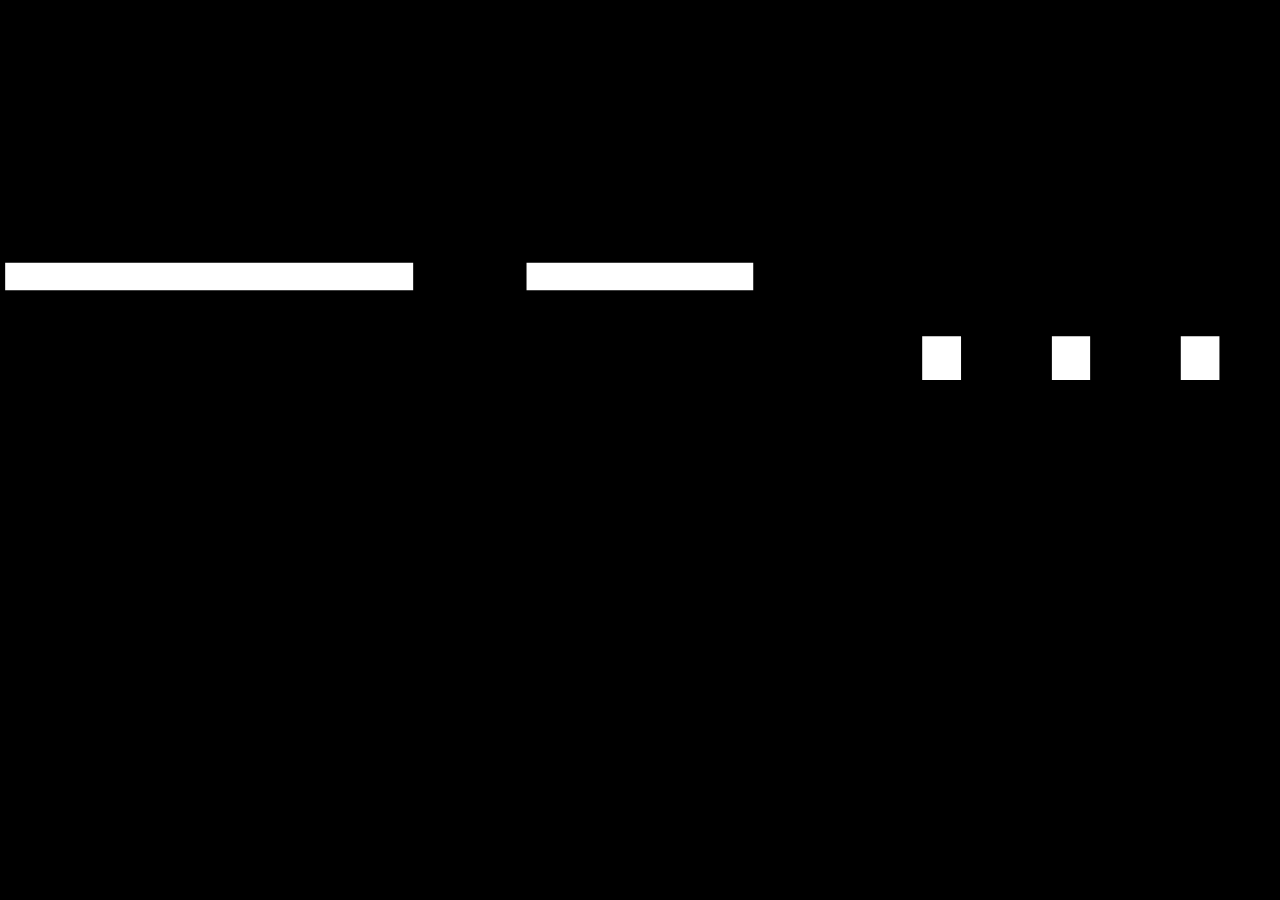
<file: index.html>
<!DOCTYPE html>
<html lang="en">
<head>
  <meta charset="utf-8">
  <title>Copy a character</title>
  <meta name="description" content="Copy a character">
  <meta name="theme-color" content="black">
  <link rel="stylesheet" href="style.css">
  <link rel="shortcut icon" href="favicon.ico">
  <script src='js/jquery-1.11.2.min.js'></script>
  <script src="js/jquery.textfill.min.js"></script>
  <script type="text/javascript">
    <!--
    $(document).ready(function() {
      $('#textfill-container').textfill({maxFontPixels: 0});
    });
    $(window).resize(function() {
      $('#textfill-container').textfill({maxFontPixels: 0});
    });
    -->
  </script>
</head>
<body>

<div id="textfill-container">
  <span>
      <a href="em-dash.html">—</a>
      <a href="en-dash.html">–</a>
      <a href="ellipsis.html">…</a>
    </span>
</div>

</body>
</html>
</file>
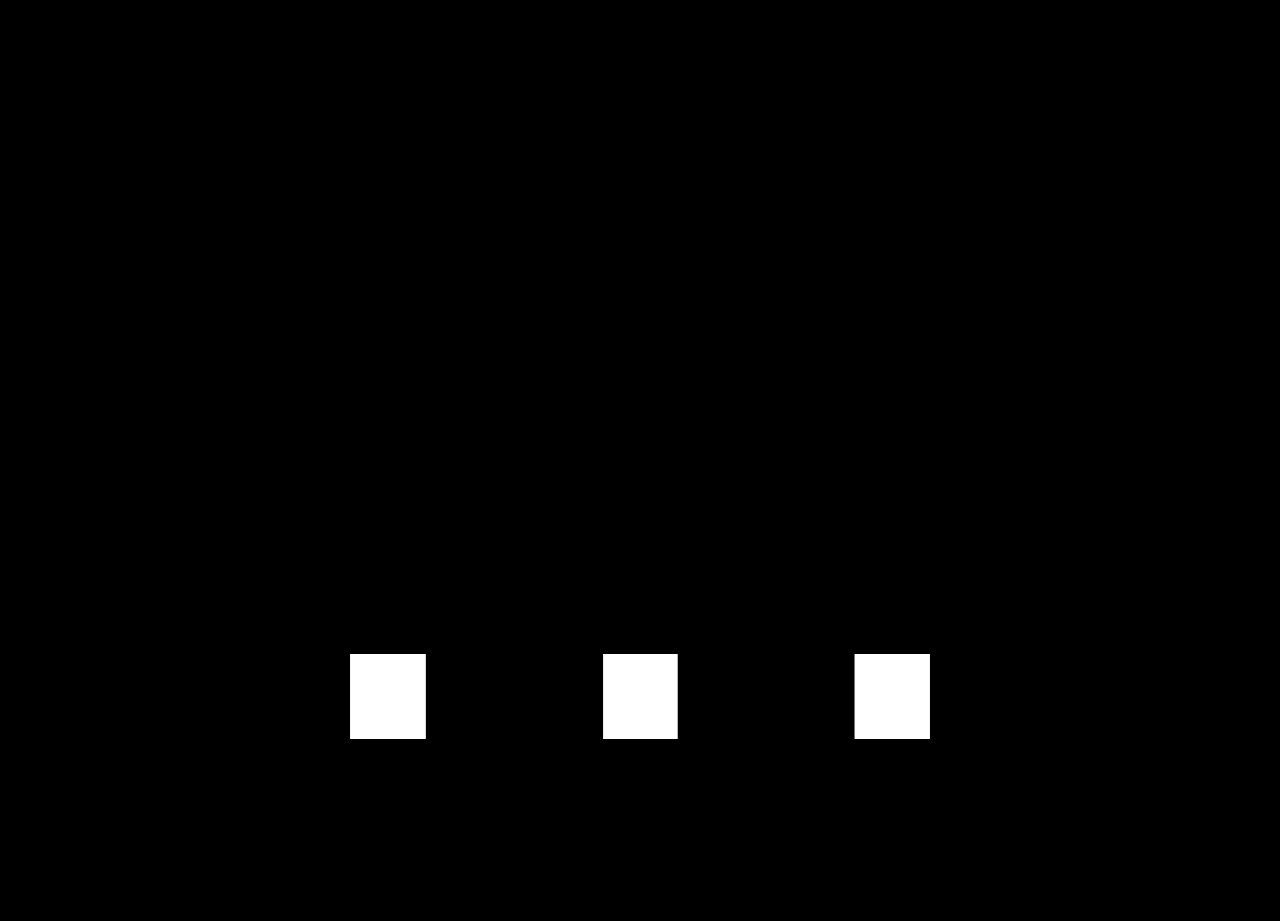
<file: ellipsis.html>
<!DOCTYPE html>
<html lang="en">
<head>
  <meta charset="utf-8">
  <title>…</title>
  <meta name="description" content="Click to copy an ellipsis">
  <meta name="theme-color" content="black">
  <link rel="stylesheet" href="style.css">
  <link rel="shortcut icon" href="favicon.ico">
  <script src='js/jquery-1.11.2.min.js'></script>
  <script src="js/jquery.textfill.min.js"></script>
  <script type="text/javascript">
    <!--
    $(document).ready(function() {
      $('#textfill-container').textfill({maxFontPixels: 0});
    });
    $(window).resize(function() {
      $('#textfill-container').textfill({maxFontPixels: 0});
    });
    -->
  </script>
</head>
<body>

<div id="textfill-container">
  <span><a>…</a></span>
</div>

<script src="js/script.js"></script>
</body>
</html>
</file>
<file: style.css>
html {
  overflow-y: scroll;
  -webkit-font-smoothing: antialiased;
}
html, body {
  background: black;
  color: white;
  font-family: Arial;
  margin: 0;
  padding: 0;
  text-align: center;
}
h1, h2 {
  font-weight: normal;
}
h1 {
  font-size: 750%;
  width: 100%;
}
h2 {
  font-size: x-large;
}
ul {
  list-style-type: none;
  padding-left: 0;
}
a {
  color: white;
  text-decoration: none;
}
a:hover {
  color: black;
  background-color: white;
}
#textfill-container {
  padding: 5px;
  position: absolute;
  top: 0;
  bottom: 0;
  left: 0;
  right: 0;
  text-align: center;
}
</file>
